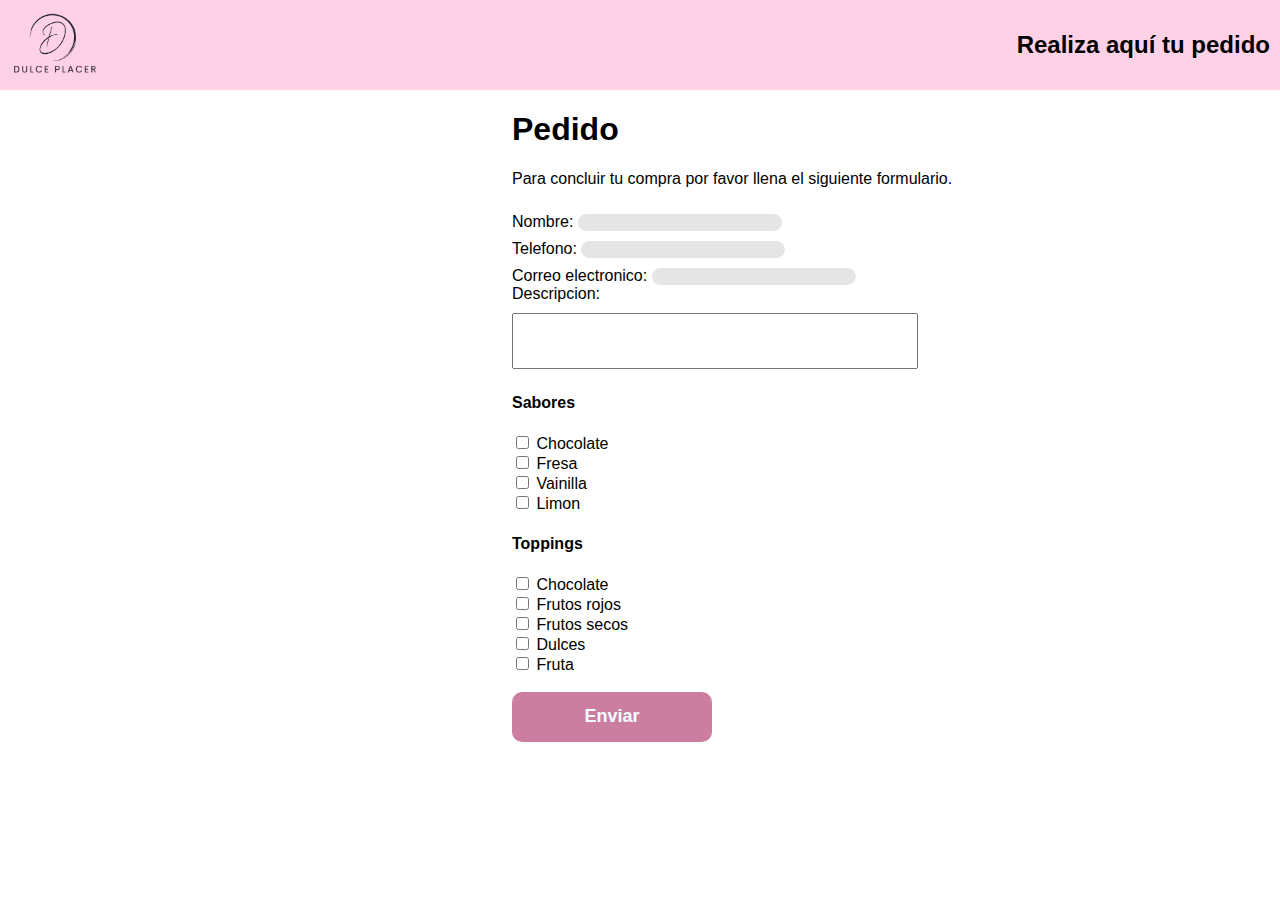
<file: pedido.html>
<!DOCTYPE html>
<html lang="en">
<head>
    <meta charset="UTF-8">
    <meta http-equiv="X-UA-Compatible" content="IE=edge">
    <meta name="viewport" content="width=device-width, initial-scale=1.0">
    <link rel="stylesheet" href="CSS/style.css">
    <title>Realiza tu pedido</title>
</head>
<body>
    <header>
        <div class="logo">
            <a href="index.html"><img src="Logo/logotransparente.png" width="90px"></a>
        </div>
        <nav>
            <h2>Realiza aquí tu pedido</h2>
        </nav>
    </header>
    <main>
        <div class="formulario">
            <h1>Pedido</h1>
            <p>Para concluir tu compra por favor llena el siguiente formulario.</p>
            <form>
                <label for="Nombre">Nombre: </label>
                <input type="text" id="Nombre" class="form"><br>
                <label for="numero">Telefono: </label>
                <input type="tel" id="numero" class="form"><br>
                <label for="correo">Correo electronico: </label>
                <input type="email" id="correo" class="form"><br>
                <label for="descripcion">Descripcion: </label><br>
                <textarea id="descripcion"></textarea>
                <h4>Sabores</h4>
                <input type="checkbox" id="chocolate" name="chocolate" value="Chocolate">
                <label for="chocolate"> Chocolate</label><br>
                <input type="checkbox" id="Fresa" name="Fresa" value="Fresa">
                <label for="Fresa"> Fresa</label><br>
                <input type="checkbox" id="Vainilla" name="Vainilla" value="Vainilla">
                <label for="Vainilla"> Vainilla</label><br>
                <input type="checkbox" id="Limon" name="Limon" value="Limon">
                <label for="Limon"> Limon</label><br>
                <h4>Toppings</h4>
                <input type="checkbox" id="chocolate" name="chocolate" value="Chocolate">
                <label for="chocolate"> Chocolate</label><br>
                <input type="checkbox" id="Frutos rojos" name="Frutos rojos" value="Frutos rojos">
                <label for="Frutos rojos"> Frutos rojos</label><br>
                <input type="checkbox" id="Frutos secos" name="Frutos secos" value="Frutos secos">
                <label for="Frutos secos"> Frutos secos</label><br>
                <input type="checkbox" id="Dulces" name="Dulces" value="Dulces">
                <label for="Dulces"> Dulces</label><br>
                <input type="checkbox" id="Fruta" name="Fruta" value="Fruta">
                <label for="Fruta">Fruta</label><br><br>
                <input type="button" value="Enviar" class="btn">
            </form>
        </div>
        
        
    </main>
</body>
</html>
</file>
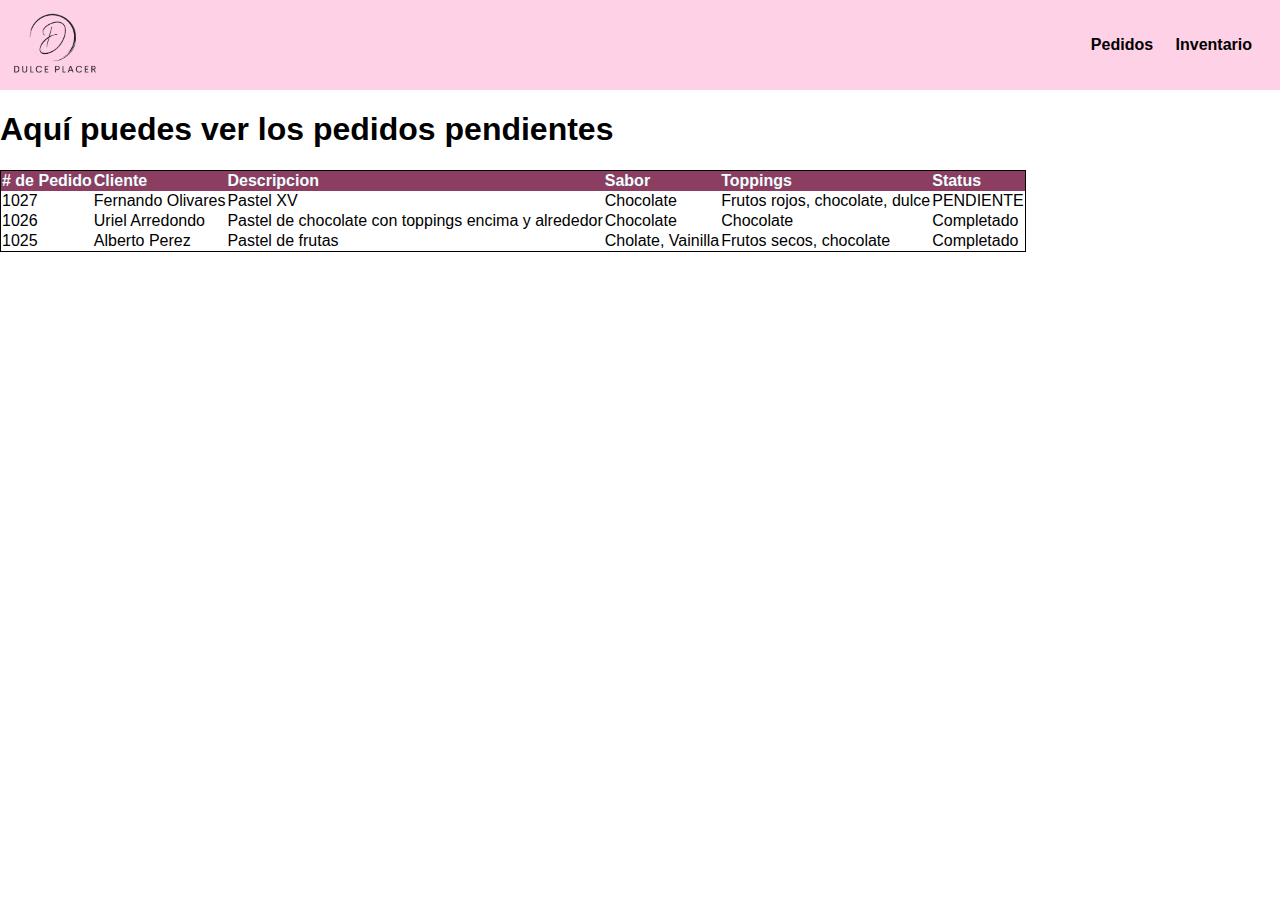
<file: pedidos.html>
<!DOCTYPE html>
<html lang="en">
<head>
    <meta charset="UTF-8">
    <meta http-equiv="X-UA-Compatible" content="IE=edge">
    <meta name="viewport" content="width=device-width, initial-scale=1.0">
    <link rel="stylesheet" href="CSS/style.css">
    <title>Pedidos</title>
</head>
<body>
    <header>
        <div class="logo">
            <img src="Logo/logotransparente.png" width="90px">
        </div>
        <nav>
            <a href="pedidos.html" class="nav-link">Pedidos</a>
            <a href="inventarios.html" class="nav-link">Inventario</a>
        </nav>
    </header>
    <main>
        <div class="cont">
            <h1>Aquí puedes ver los pedidos pendientes</h1>
            <table class="pedidos">
                <tr>
                    <td class="cab"># de Pedido</td>
                    <td class="cab">Cliente</td>
                    <td class="cab">Descripcion</td>
                    <td class="cab">Sabor</td>
                    <td class="cab">Toppings</td>
                    <td class="cab">Status</td>
                </tr>
                <tr>
                    <td>1027</td>
                    <td>Fernando Olivares</td>
                    <td>Pastel XV</td>
                    <td>Chocolate</td>
                    <td>Frutos rojos, chocolate, dulce</td>
                    <td>PENDIENTE</td>
                </tr>
                <tr>
                    <td>1026</td>
                    <td>Uriel Arredondo</td>
                    <td>Pastel de chocolate con toppings encima y alrededor</td>
                    <td>Chocolate</td>
                    <td>Chocolate</td>
                    <td>Completado</td>
                </tr>
                <tr>
                    <td>1025</td>
                    <td>Alberto Perez</td>
                    <td>Pastel de frutas</td>
                    <td>Cholate, Vainilla</td>
                    <td>Frutos secos, chocolate</td>
                    <td>Completado</td>
                </tr>
            </table>
        </div>
    </main>
</body>
</html>
</file>
<file: CSS/style.css>
body{
    font-family: sans-serif;
    margin: 0;
    box-sizing: border-box;
}
header{
    background-color: #ffd1e6;
    display: flex;
    height: 70px;
    justify-content: space-between;
    align-items: center;
    padding: 10px;
}

a{
    text-decoration: none;
    color:black;
}

nav a{
    font-weight: 600;
    padding-right: 2vh;
}
.btn{
    background-color: #cc7ea1;
    color: azure;
    font-weight: 700;
    font-size: large;
    width: 200px;
    height: 50px;
    border-radius: 10px;
    border: none;
}
.btn:hover{
    background-color: #8b3e61;
    cursor: pointer;
}
section{
    justify-content: center;
    text-align: center;
}
.container{
    width: 100%;
    display: flex;
    justify-content: center;
}
.card{
    margin: 20px;
    border-radius: 6px;
    overflow:hidden;
    background: #ffd1e6;
    box-shadow: 0px 1px 10px rgba(0,0,0,0.2);
    cursor: default;
}
.card img{
    width: 300px;
    height: 250px;
    object-fit: cover;
}
footer{
    margin: 0;
    text-align: center;
    background-color: #ffd1e6;
    height: 60px;
    
}
.form{
    border: 0;
    background-color: rgba(0,0,0,0.1);
    border-radius: 10px;
    width: 200px;
    margin-top: 10px;
}
.formulario{
    justify-content: center;
    align-items: center;
    margin-left: 40vw;
}
textarea{
    width: 400px;
    height: 50px;
    resize: none;
    margin-top: 10px;
}
table{
    border: 1px solid;
    border-collapse: collapse;
}
table .cab{
    background-color: #8b3e61;
    color: azure;
    font-weight: 600;
}
</file>
